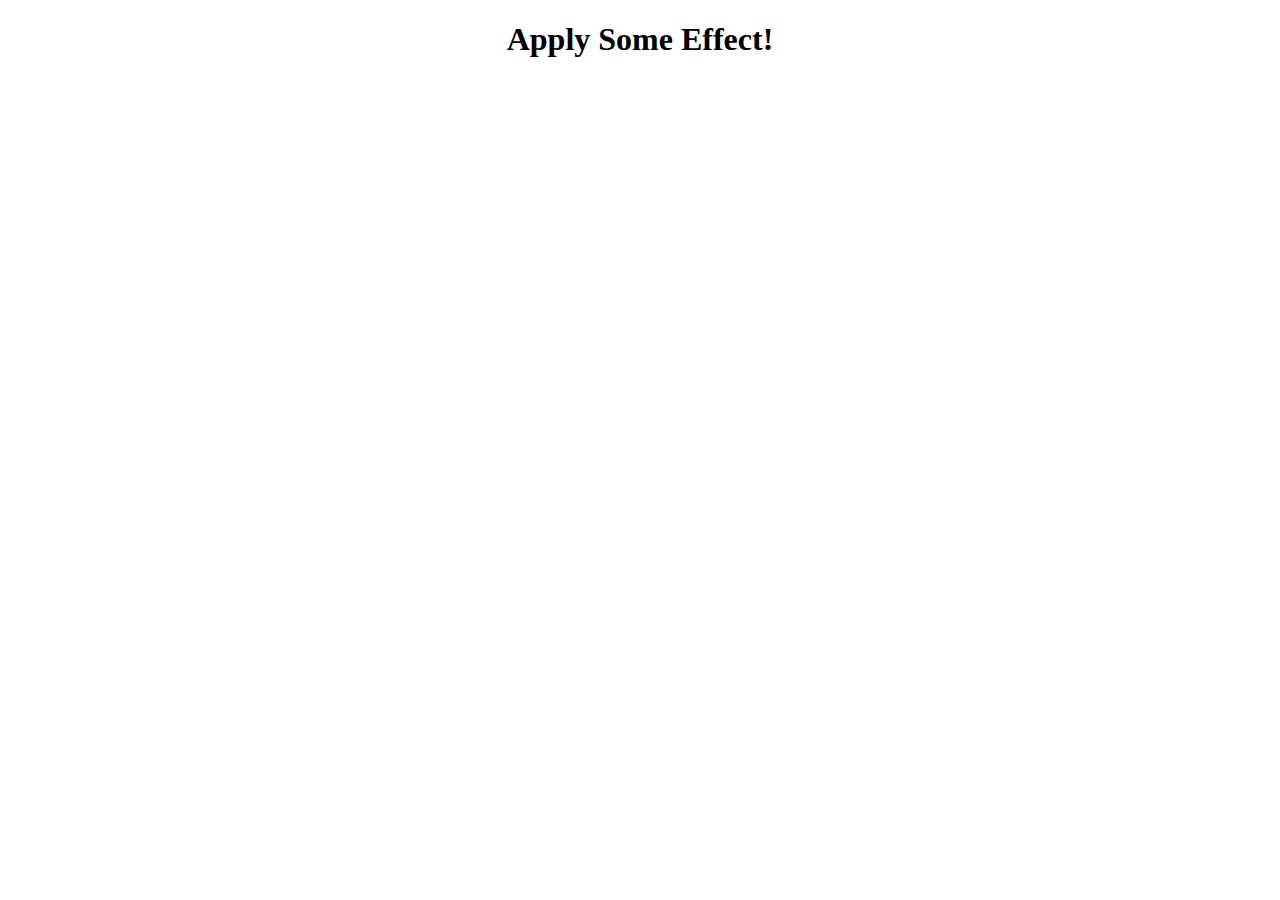
<file: index.html>
<!DOCTYPE html>
<html>

<head>
  <title>CSS Effects - YOUR Effect!</title>
  <link href="style.css" rel="stylesheet" type="text/css" />
</head>

<body>
  <div class="content"><h1>Apply Some Effect!</h1></div>
</body>

</html>
</file>
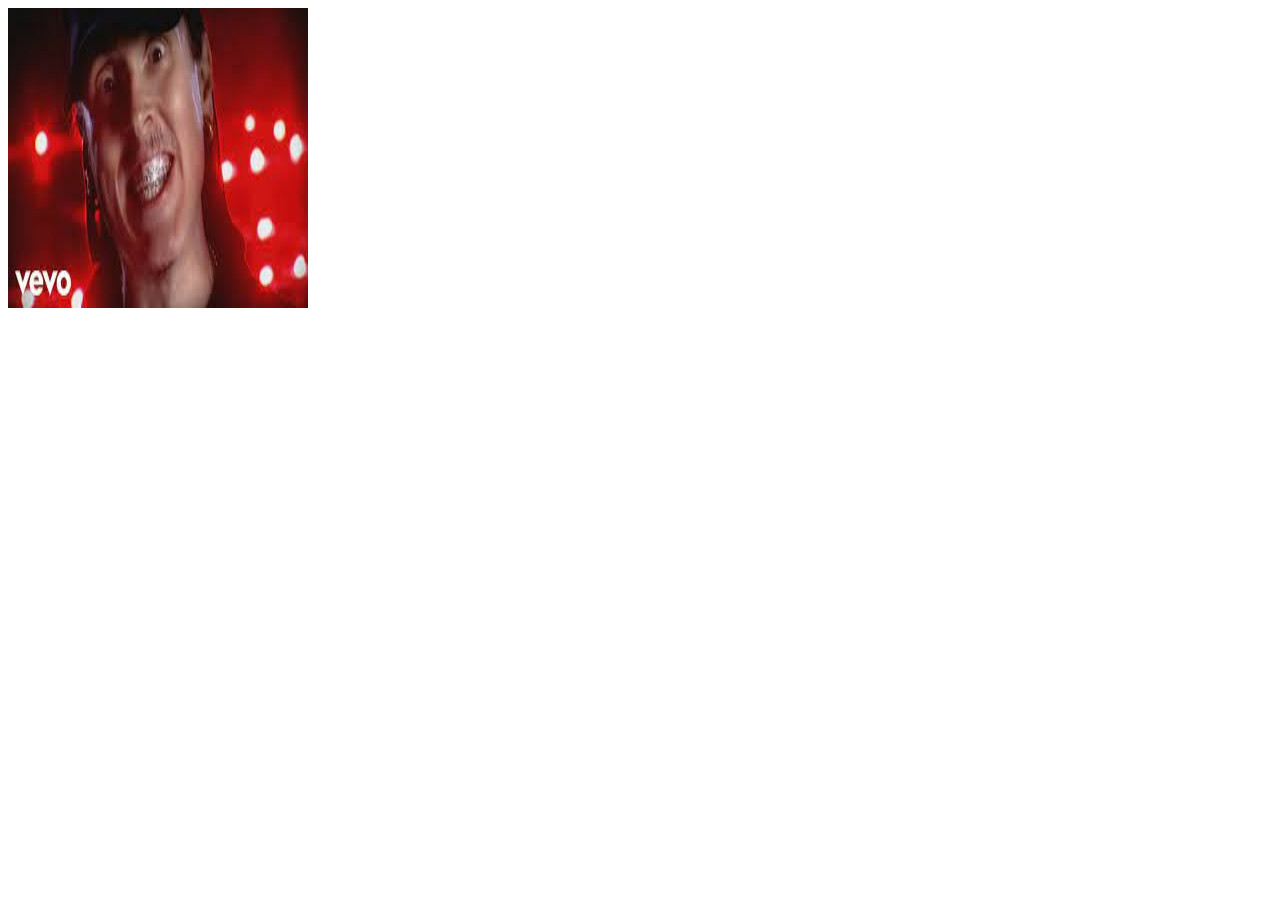
<file: flipping-card.html>
<!DOCTYPE html>
<html>

<head>
  <meta charset="utf-8">
  <meta name="viewport" content="width=device-width">
  <title>CSS Effects - Flipping Card</title>
  <link href="flipping-card.css" rel="stylesheet" type="text/css" />
</head>

<body>
<div class="flip-card">
  <div class="flip-card-inner">
    <div class="flip-card-front">
      <img src="images/nerdy.jpeg" alt="Avatar" style="width:300px;height:300px;">
    </div>
    <div class="flip-card-back">
      <h1>W. A. Yankovic</h1> 
      <p>Web Developer</p> 
      <p>Fluent in JavaScript as well as Klingon</p>
    </div>
  </div>
</div>

</body>

</html>
</file>
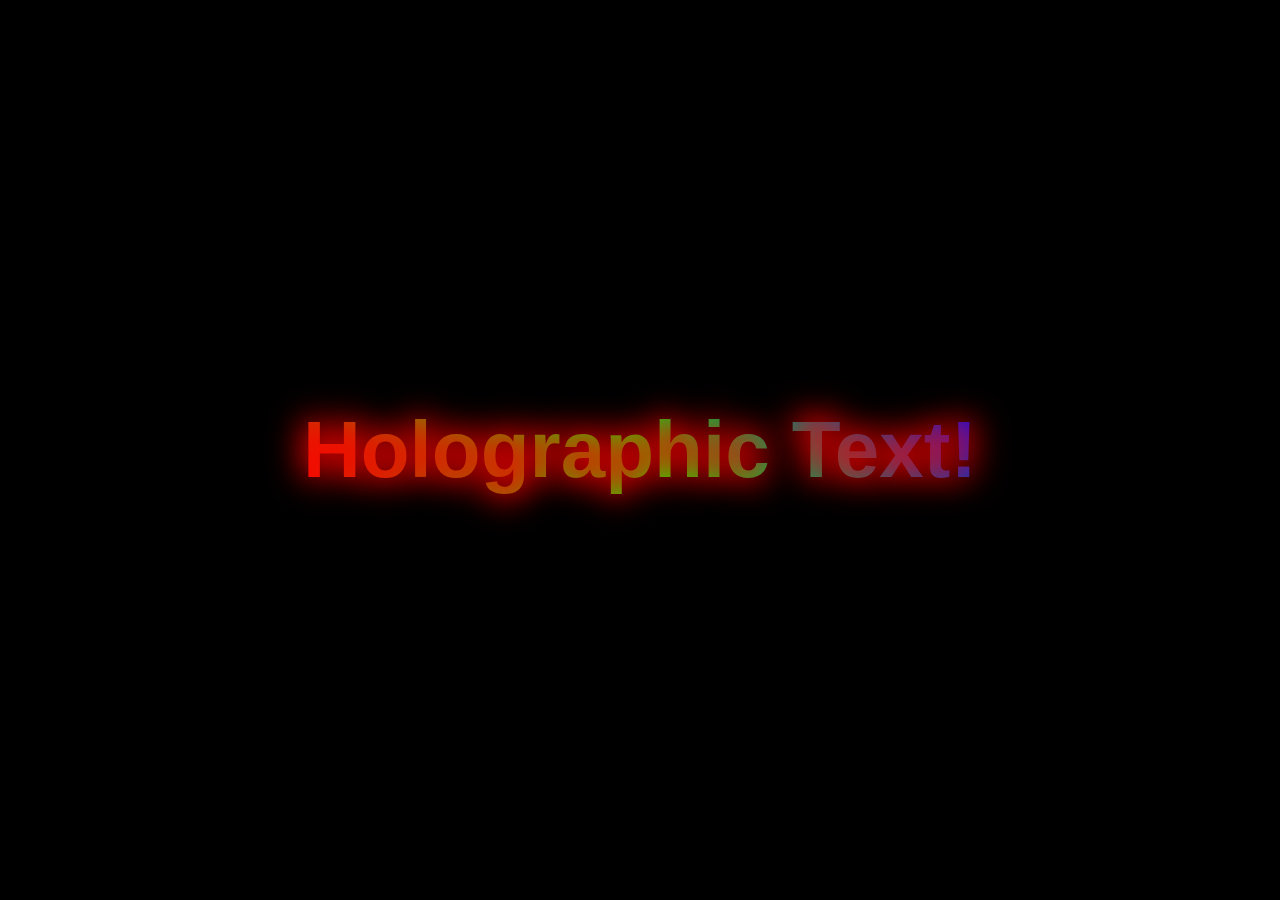
<file: holographic-text.html>
<!DOCTYPE html>
<html>

<head>
  <meta charset="utf-8">
  <meta name="viewport" content="width=device-width">
  <title>CSS Effects - Holographic Text</title>
  <link href="holographic-text.css" rel="stylesheet" type="text/css" />
</head>

<body>
 <h1 class="holographic">Holographic Text!</h1>
</body>

</html>
</file>
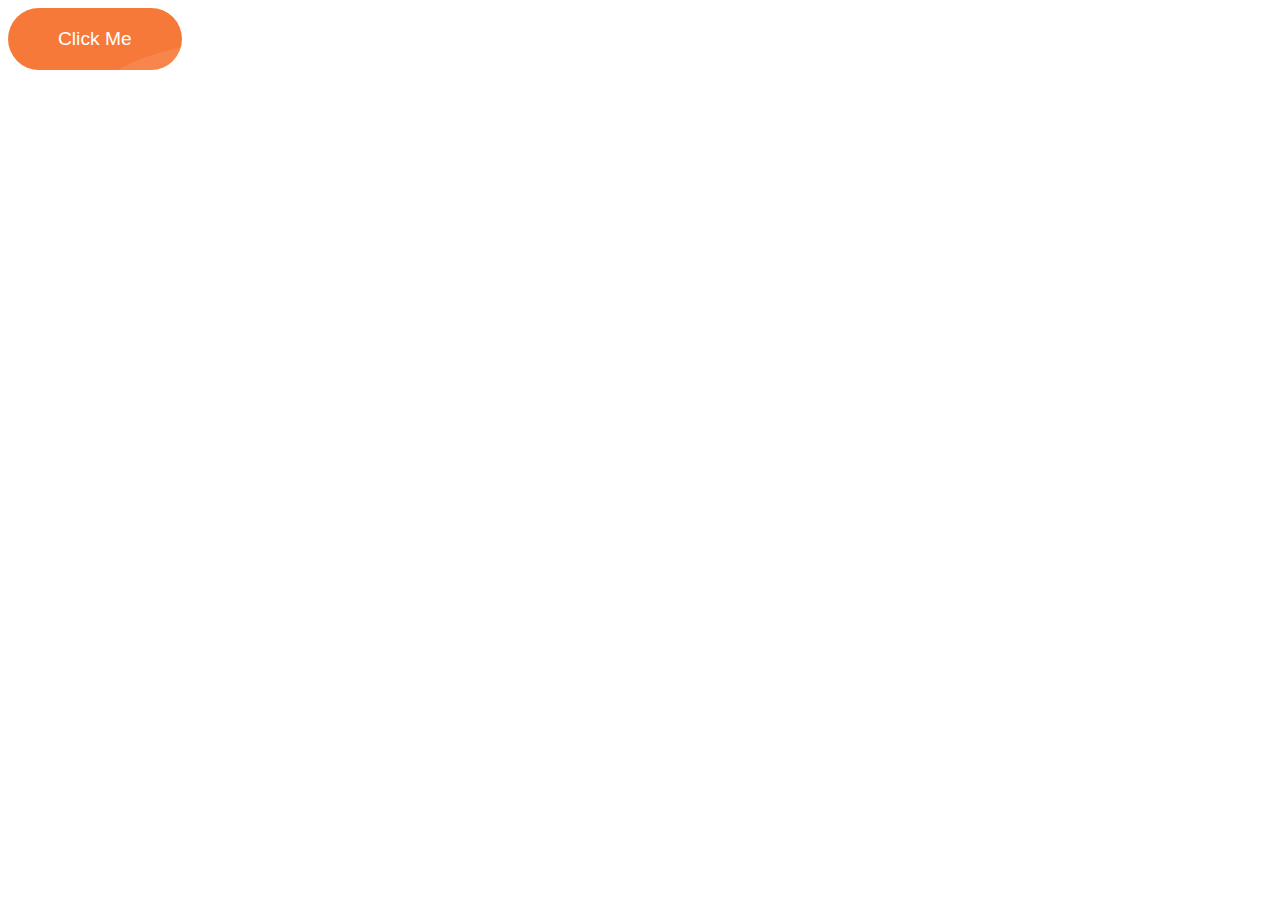
<file: liquid-button.html>
<!DOCTYPE html>
<html>

<head>
  <title>CSS Effects - Liquid Button</title>
  <link href="liquid-button.css" rel="stylesheet" type="text/css" />
</head>

<body>
<button class="liquid-button">Click Me</button>
</body>

</html>
</file>
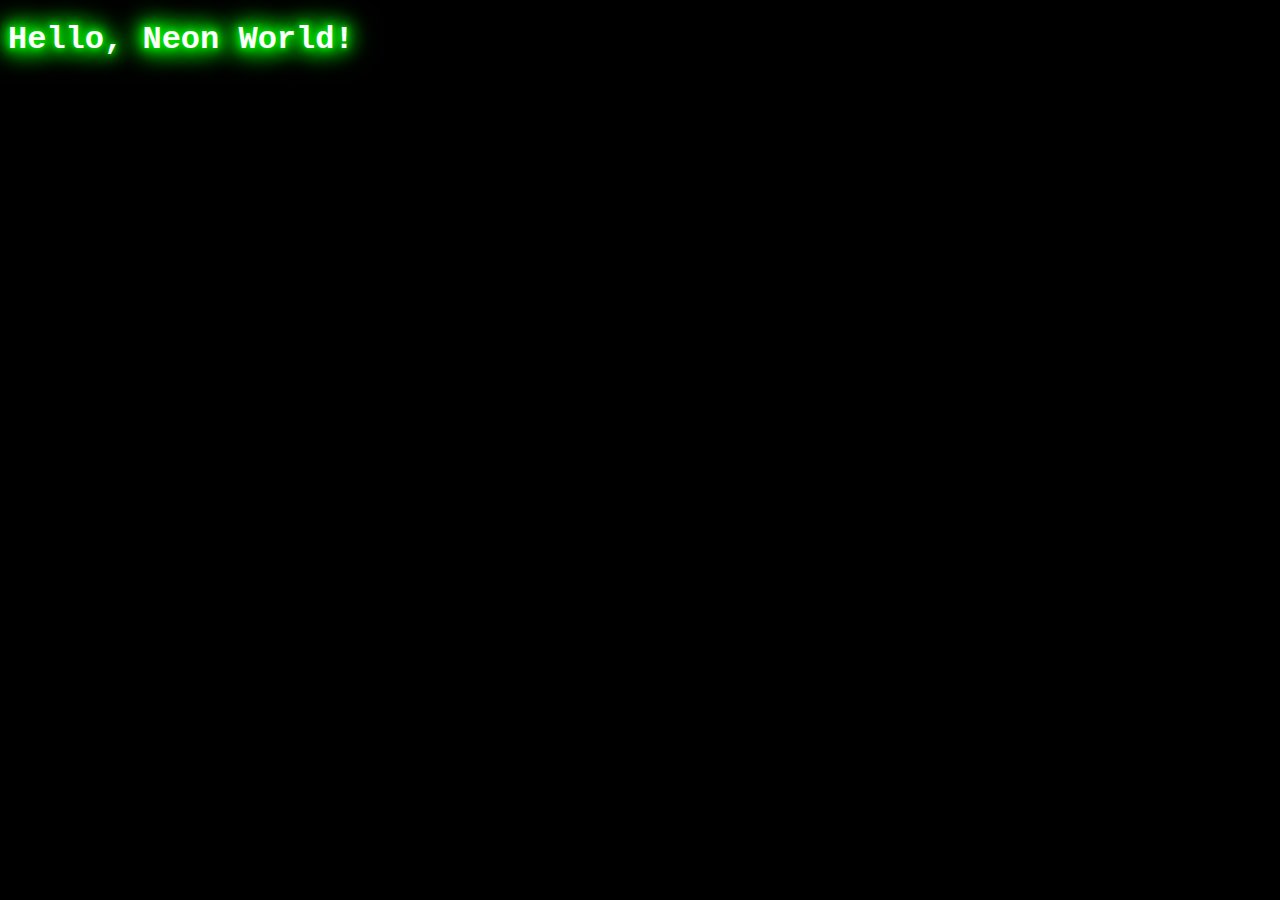
<file: neon-text.html>
<!DOCTYPE html>
<html>

<head>
  <title>CSS Effects - Neon Text</title>
  <link href="neon-text.css" rel="stylesheet" type="text/css" />
</head>

<body>
  <h1 class="neon">Hello, Neon World!</h1>
</body>

</html>
</file>
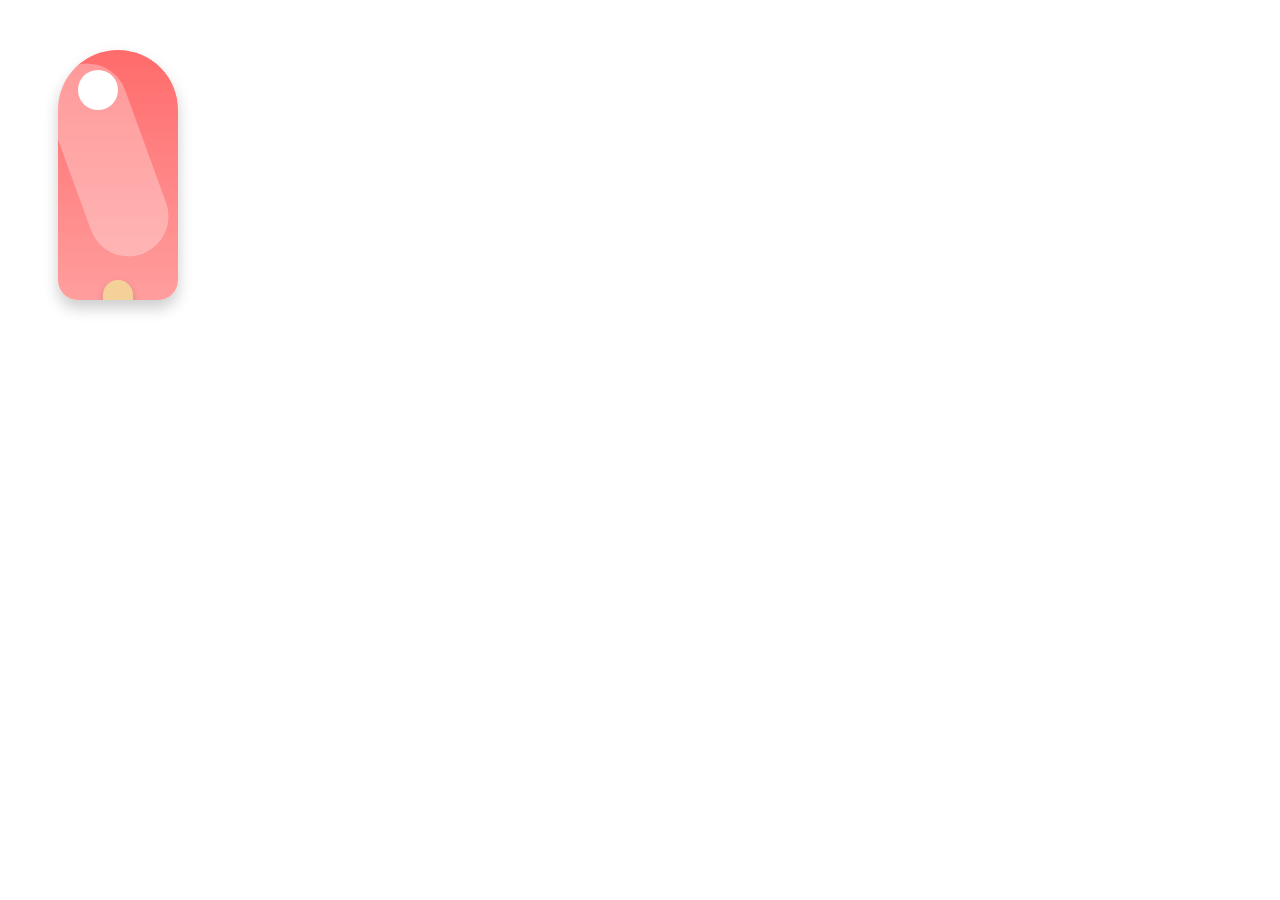
<file: popsicle.html>
<!DOCTYPE html>
<html>

<head>
  <title>CSS Effects - Popsicle</title>
  <link href="popsicle.css" rel="stylesheet" type="text/css" />
</head>

<body>
    <div class="popsicle">
        <div class="bite"></div>
        <div class="stick"></div>
        <div class="shine"></div>
    </div>
  
</body>

</html>
</file>
<file: style.css>
html {
  height: 100%;
  width: 100%;
}

.content {
  text-align: center;
}
</file>
<file: flipping-card.css>
.flip-card {
  background-color: transparent;
  width: 300px;
  height: 300px;
  perspective: 1000px;
}

.flip-card-inner {
  position: relative;
  width: 100%;
  height: 100%;
  text-align: center;
  transition: transform 0.8s;
  transform-style: preserve-3d;
}

.flip-card:hover .flip-card-inner {
  transform: rotateY(180deg);
}

.flip-card-front, .flip-card-back {
  position: absolute;
  width: 100%;
  height: 100%;
  backface-visibility: hidden;
}

.flip-card-front {
  background-color: #bbb;
  color: black;
}

.flip-card-back {
  background-color: #2980b9;
  color: white;
  transform: rotateY(180deg);
}
</file>
<file: holographic-text.css>
body {
    background-color: #000;
    display: flex;
    justify-content: center;
    align-items: center;
    height: 100vh;
    margin: 0;
    color: #fff;
    font-family: sans-serif;
    text-align: center;
}

.holographic {
    font-size: 5em;
    background: -webkit-linear-gradient(45deg, #ff0000, #00ff00, #0000ff);
    -webkit-background-clip: text;
    -webkit-text-fill-color: transparent;
    text-shadow: 
        0 0 30px #ff0000, 
        0 0 40px #ff0000;
}

.holographic:hover {
    text-shadow:  
        0 0 30px #00ff00, 
        0 0 40px #00ff00;
}
</file>
<file: liquid-button.css>
.liquid-button {
  position: relative;
  background: #f77939;
  color: white;
  border: none;
  padding: 20px 50px;
  font-size: 1.2em;
  font-family: 'Roboto', sans-serif;
  border-radius: 50px;
  cursor: pointer;
  overflow: hidden;
  outline: none;
}

.liquid-button:after, .liquid-button:before {
  content: '';
  position: absolute;
  width: 200%;
  height: 200%;
  top: -50%;
  left: -50%;
  transform: translate(50%, 50%);
  background: rgba(255, 255, 255, .05);
  border-radius: 50%;
}

.liquid-button:hover:before {
  z-index: 2;
  animation: rotate 4s linear infinite;
}

.liquid-button:hover:after {
  z-index: 1;
  animation: rotate 8s linear infinite;
}

@keyframes rotate {
  to {
    transform: translate(50%, 50%) rotate(1turn);
  }
}
</file>
<file: neon-text.css>
body {
  background: #000;
  font-family: 'Courier New', monospace;
}

.neon {
  color: #fff;
  text-shadow:
    0 0 5px #00e600,
    0 0 10px #00e600,
    0 0 15px #00e600,
    0 0 20px #00e600,
    0 0 25px #00e600,
    0 0 30px #00e600,
    0 0 35px #00e600;
  animation: flicker 1.5s infinite;
}

@keyframes flicker {
  0%, 18%, 22%, 25%, 53%, 57%, 100% {
    text-shadow:
      0 0 4px #00e600,
      0 0 11px #00e600,
      0 0 19px #00e600,
      0 0 21px #00e600,
      0 0 23px #00e600,
      0 0 26px #00e600,
      0 0 30px #00e600,
      0 0 35px #00e600;
  }
  
  20%, 24%, 55% {
    text-shadow: none;
  }
}
</file>
<file: popsicle.css>
/* CSS for creating a popsicle effect */
.popsicle {
    width: 120px;
    height: 250px;
    background: linear-gradient(to bottom, #ff6b6b, #ff9e9e);
    border-radius: 60px 60px 20px 20px;
    box-shadow: 0 8px 15px rgba(0, 0, 0, 0.2);
    position: relative;
    margin: 50px;
    overflow: hidden;
}

.stick {
    width: 30px;
    height: 100px;
    background: #f5d19a;
    border-radius: 15px;
    position: absolute;
    bottom: -80px;
    left: 50%;
    transform: translateX(-50%);
    box-shadow: 0 4px 8px rgba(0, 0, 0, 0.15);
}

/* Optional: Adding a bite mark */
.bite {
    width: 40px;
    height: 40px;
    background: #fff;
    border-radius: 50%;
    position: absolute;
    top: 20px;
    left: 20px;
}

/* Adding a shiny effect */
.shine {
    width: 80px;
    height: 200px;
    background: rgba(255, 255, 255, 0.3);
    border-radius: 60px;
    position: absolute;
    top: 10px;
    left: 10px;
    transform: rotate(-20deg);
    pointer-events: none;
}

/* Applying a hover effect */
.popsicle:hover {
    transform: translateY(-10px);
    transition: transform 0.3s ease-in-out;
}
</file>
